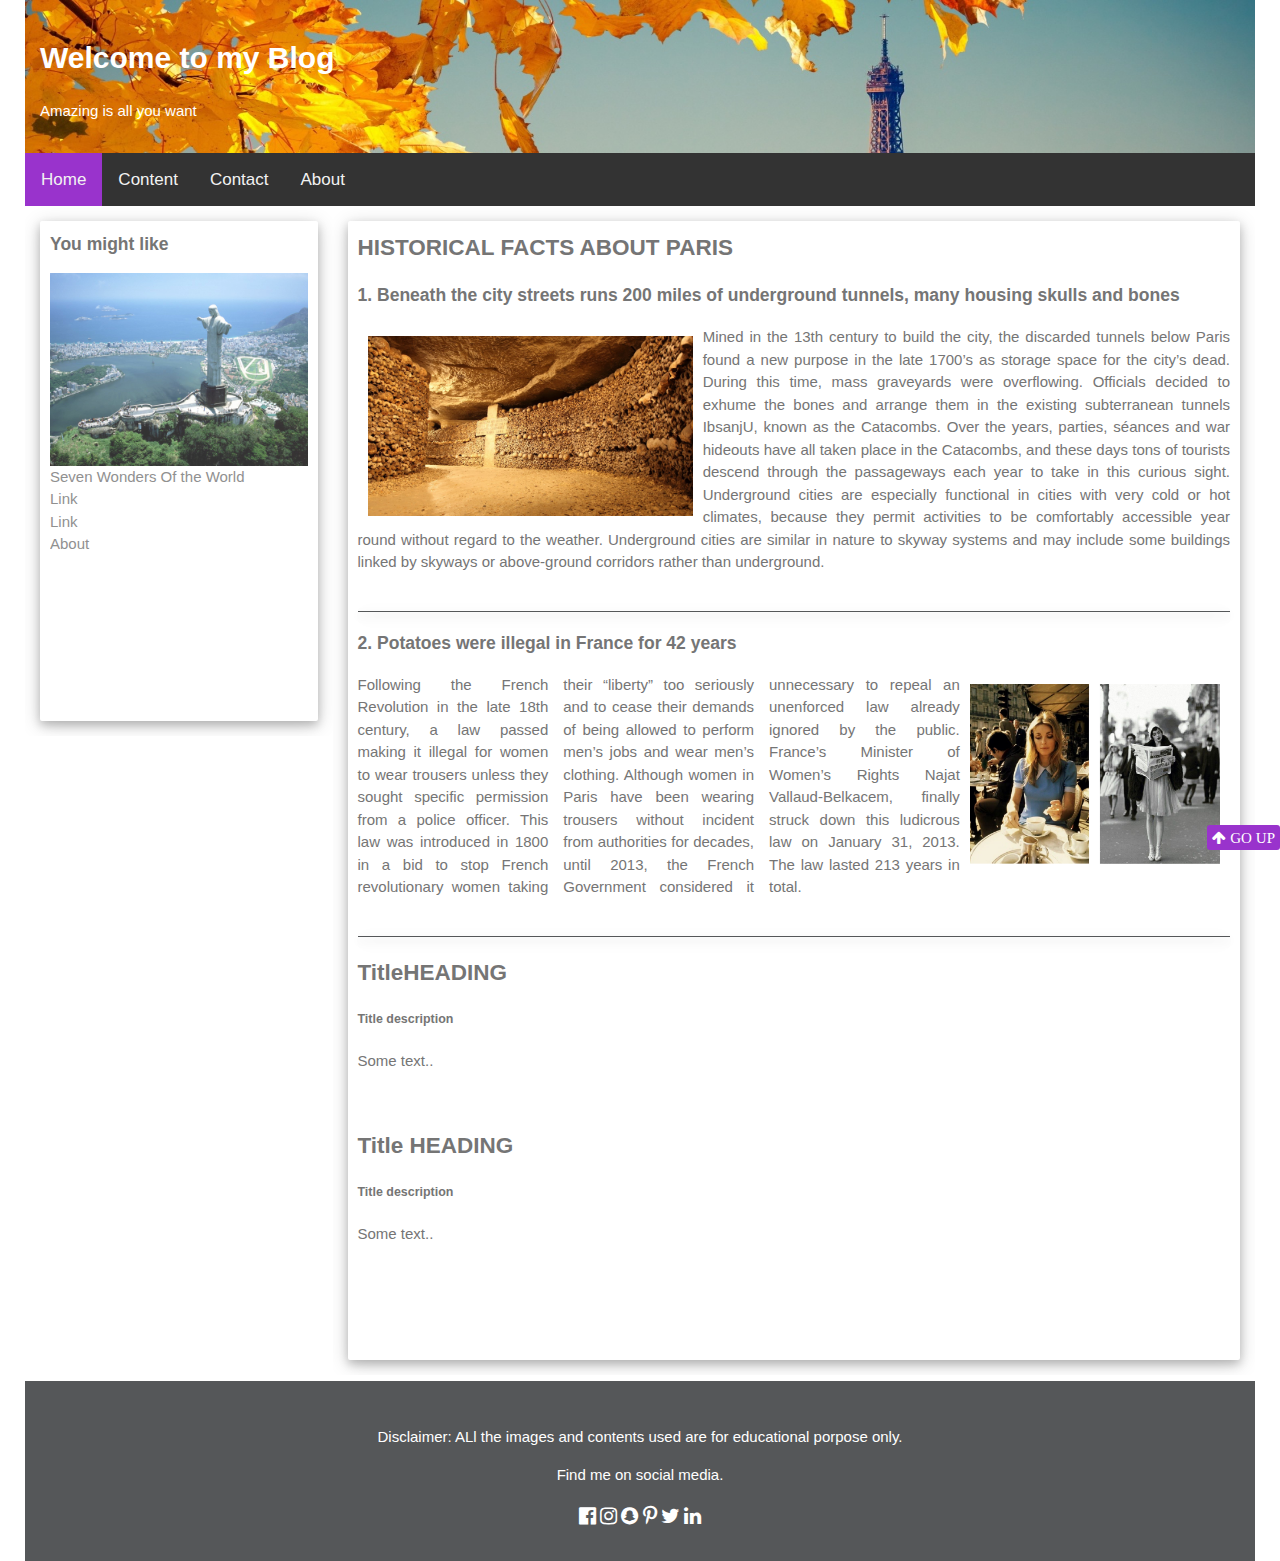
<file: index.html>
<!DOCTYPE html>

<html>

<head>
    <title>My Blog</title>
    <link href="css/main.css" rel="stylesheet">
    <link href="css/content.css" rel="stylesheet">
    <link rel="stylesheet" href="https://cdnjs.cloudflare.com/ajax/libs/font-awesome/4.7.0/css/font-awesome.min.css">
</head>

<body>

    <div class="header1 center bgimage">
        <h1>Welcome to my Blog</h1>
        <p>Amazing is all you want</p>
    </div>

    <nav class="">
        <div class="row topnav" id="myTopnav">
            <ul class="nav ">
                <a class="activenav" href="#">Home</a>
                <a href="content.html">Content</a>
                <a href="mailto:vvallive@gmail.com">Contact</a>
                <a href="about.html">About</a>
                <a href="javascript:void(0);" class="icon" onclick="myFunction()">
                    <i class="fa fa-bars"></i>
                </a>
            </ul>
        </div>
    </nav>
    <div class="container1">
        <div class="lscol">
            <div class="lsides">
                <h3 class="center">You might like</h3>
                <ol class="lsnav">
                    <li>
                        <a href="content.html"><img class="imgsb" ; src="img/img10.jpeg" />Seven Wonders Of the World</a>
                    </li>
                    <li><a href="#">Link</a></li>
                    <li><a href="#">Link</a></li>
                    <li><a href="about.html">About</a></li>
                </ol>
            </div>
        </div>
        <div class="mcol">
            <div class="rmain">
                <h2 class="center">HISTORICAL FACTS ABOUT PARIS</h2>
                <div class="pcontainer">
                    <h3>1. Beneath the city streets runs 200 miles of underground tunnels, many housing skulls and bones</h3>
                    <a target="_blank" href="img/photo1.jpg"><img class="imgp fleft" src="img/photo1.jpg" alt="image 1"></a>
                    <p class="pp">Mined in the 13th century to build the city, the discarded tunnels below Paris found a new purpose in the late 1700’s as storage space for the city’s dead. During this time, mass graveyards were overflowing. Officials decided to exhume
                        the bones and arrange them in the existing subterranean tunnels IbsanjU, known as the Catacombs. Over the years, parties, séances and war hideouts have all taken place in the Catacombs, and these days tons of tourists descend through
                        the passageways each year to take in this curious sight. Underground cities are especially functional in cities with very cold or hot climates, because they permit activities to be comfortably accessible year round without regard
                        to the weather. Underground cities are similar in nature to skyway systems and may include some buildings linked by skyways or above-ground corridors rather than underground.</p>

                    <br>
                    <div class="spandiv center"></div>
                </div>

                <div class="pcontainer">
                    <h3>2. Potatoes were illegal in France for 42 years</h3>
                    <a target="_blank" href="img/img2.jpg"><img class="imgp fright" src="img/img2.jpg" alt="image 2"></a>
                    <p class="pp col3">Following the French Revolution in the late 18th century, a law passed making it illegal for women to wear trousers unless they sought specific permission from a police officer. This law was introduced in 1800 in a bid to stop French
                        revolutionary women taking their “liberty” too seriously and to cease their demands of being allowed to perform men’s jobs and wear men’s clothing. Although women in Paris have been wearing trousers without incident from authorities
                        for decades, until 2013, the French Government considered it unnecessary to repeal an unenforced law already ignored by the public. France’s Minister of Women’s Rights Najat Vallaud-Belkacem, finally struck down this ludicrous
                        law on January 31, 2013. The law lasted 213 years in total.</p>
                    <br>
                    <div class="spandiv center"></div>

                </div>


                <h2>TitleHEADING</h2>
                <h5>Title description</h5>
                <p>Some text..</p>
                <br>
                <h2>Title HEADING</h2>
                <h5>Title description</h5>
                <p>Some text..</p>
                <br><br><br><br>


            </div>
        </div>
    </div>
    <div style="color: white; padding: 3px;"><a class="goup fa fa-arrow-up" href="#myTopnav"> Go up</a></div>
    <footer class="footer center" style="margin-bottom:0">
        <p>Disclaimer: ALl the images and contents used are for educational porpose only.</p>
        <p>Find me on social media.</p>
        <a></a><i class="fa fa-facebook-official w3-hover-opacity"></i>
        <a class="link" href="https://www.instagram.com/vidya_reddy_05"><i class="fa fa-instagram w3-hover-opacity"></i></a>
        <a><i class="fa fa-snapchat w3-hover-opacity"></i></a>
        <a><i class="fa fa-pinterest-p w3-hover-opacity"></i></a>
        <a><i class="fa fa-twitter w3-hover-opacity"></i></a>
        <a><i class="fa fa-linkedin w3-hover-opacity"></i></a>
    </footer>

    <script>
        function myFunction() {
            var x = document.getElementById("myTopnav");
            if (x.className === "topnav") {
                x.className += "responsive";
            } else {
                x.className = "topnav";
            }
        }
    </script>

</body>

</html>
</file>
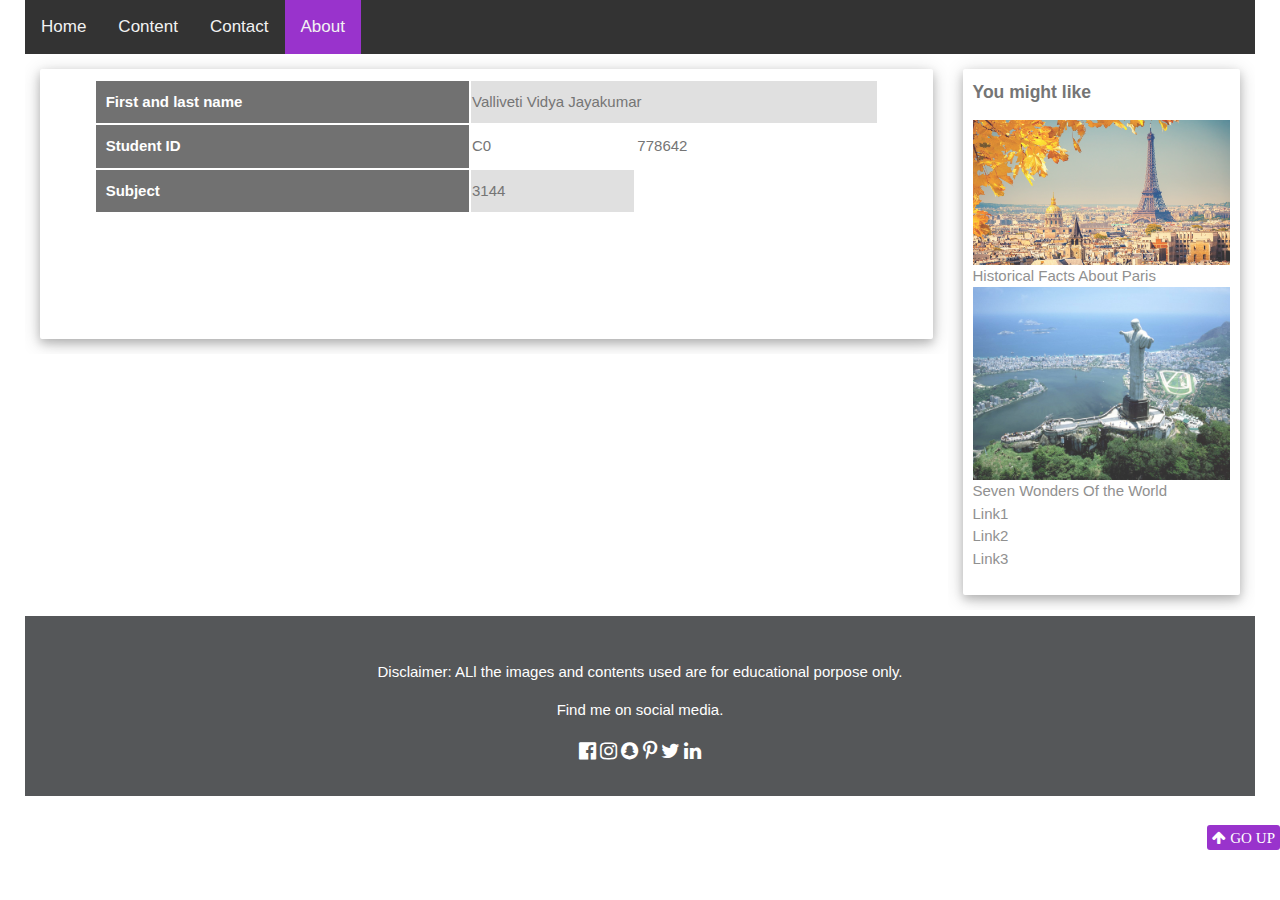
<file: about.html>
<!DOCTYPE html>

<html>

<head>
    <title>My Blog: About</title>
    <link href="css/main.css" rel="stylesheet">
    <link href="css/content.css" rel="stylesheet">
    <link rel="stylesheet" href="https://cdnjs.cloudflare.com/ajax/libs/font-awesome/4.7.0/css/font-awesome.min.css">
</head>

<body>
    <nav class="">
        <div class="row topnav" id="myTopnav">
            <ul class="nav ">
                <a href="index.html">Home</a>
                <a href="content.html">Content</a>
                <a href="mailto:vvallive@gmail.com">Contact</a>
                <a class="activenav" href="#">About</a>
                <a href="javascript:void(0);" class="icon" onclick="myFunction()">
                    <i class="fa fa-bars"></i>
                </a>
            </ul>
        </div>
    </nav>
    <div class="container1">
        <div class="lscolc">
            <div class="lsides">
                <h3 class="center">You might like</h3>
                <ol class="lsnav">
                    <li>
                        <a href="#"><img class="imgsb" ; src="img/img5.jpg" />Historical Facts About Paris</a>
                    </li>
                    <li>
                        <a href="#"><img class="imgsb" ; src="img/img10.jpeg" />Seven Wonders Of the World</a>
                    </li>
                    <li><a href="#">Link1</a></li>
                    <li><a href="#">Link2</a></li>
                    <li><a href="#">Link3</a></li>
                </ol>
            </div>
        </div>
        <div class="mcolc">
            <div class="rmain">
                <div></div>
                <div class="pcontainer">
                    <table class="center" style="width:90%; margin-top: 50px;">
                        <tr>
                            <th>First and last name</th>
                            <td colspan="2">Valliveti Vidya Jayakumar</td>
                        </tr>
                        <tr>
                            <th>Student ID</th>
                            <td>C0</td>
                            <td>778642</td>
                        </tr>
                        <tr>
                            <th>Subject</th>
                            <td>3144</td>
                        </tr>
                    </table>
                </div>
            </div>
        </div>
    </div>
    <div style="color: white; padding: 3px;"><a class="goup fa fa-arrow-up" href="#myTopnav"> Go up</a></div>
    <footer class="footer center" style="margin-bottom:0;">
        <p>Disclaimer: ALl the images and contents used are for educational porpose only.</p>
        <p>Find me on social media.</p>
        <a></a><i class="fa fa-facebook-official w3-hover-opacity"></i>
        <a class="link" href="https://www.instagram.com/vidya_reddy_05"><i
                class="fa fa-instagram w3-hover-opacity"></i></a>
        <a><i class="fa fa-snapchat w3-hover-opacity"></i> </a>
        <a><i class="fa fa-pinterest-p w3-hover-opacity"></i></a>
        <a><i class="fa fa-twitter w3-hover-opacity"></i></a>
        <a><i class="fa fa-linkedin w3-hover-opacity"></i></a>
    </footer>

    <script>
        function myFunction() {
            var x = document.getElementById("myTopnav");
            if (x.className === "topnav") {
                x.className += "responsive";
            } else {
                x.className = "topnav";
            }
        }
    </script>

</body>

</html>
</file>
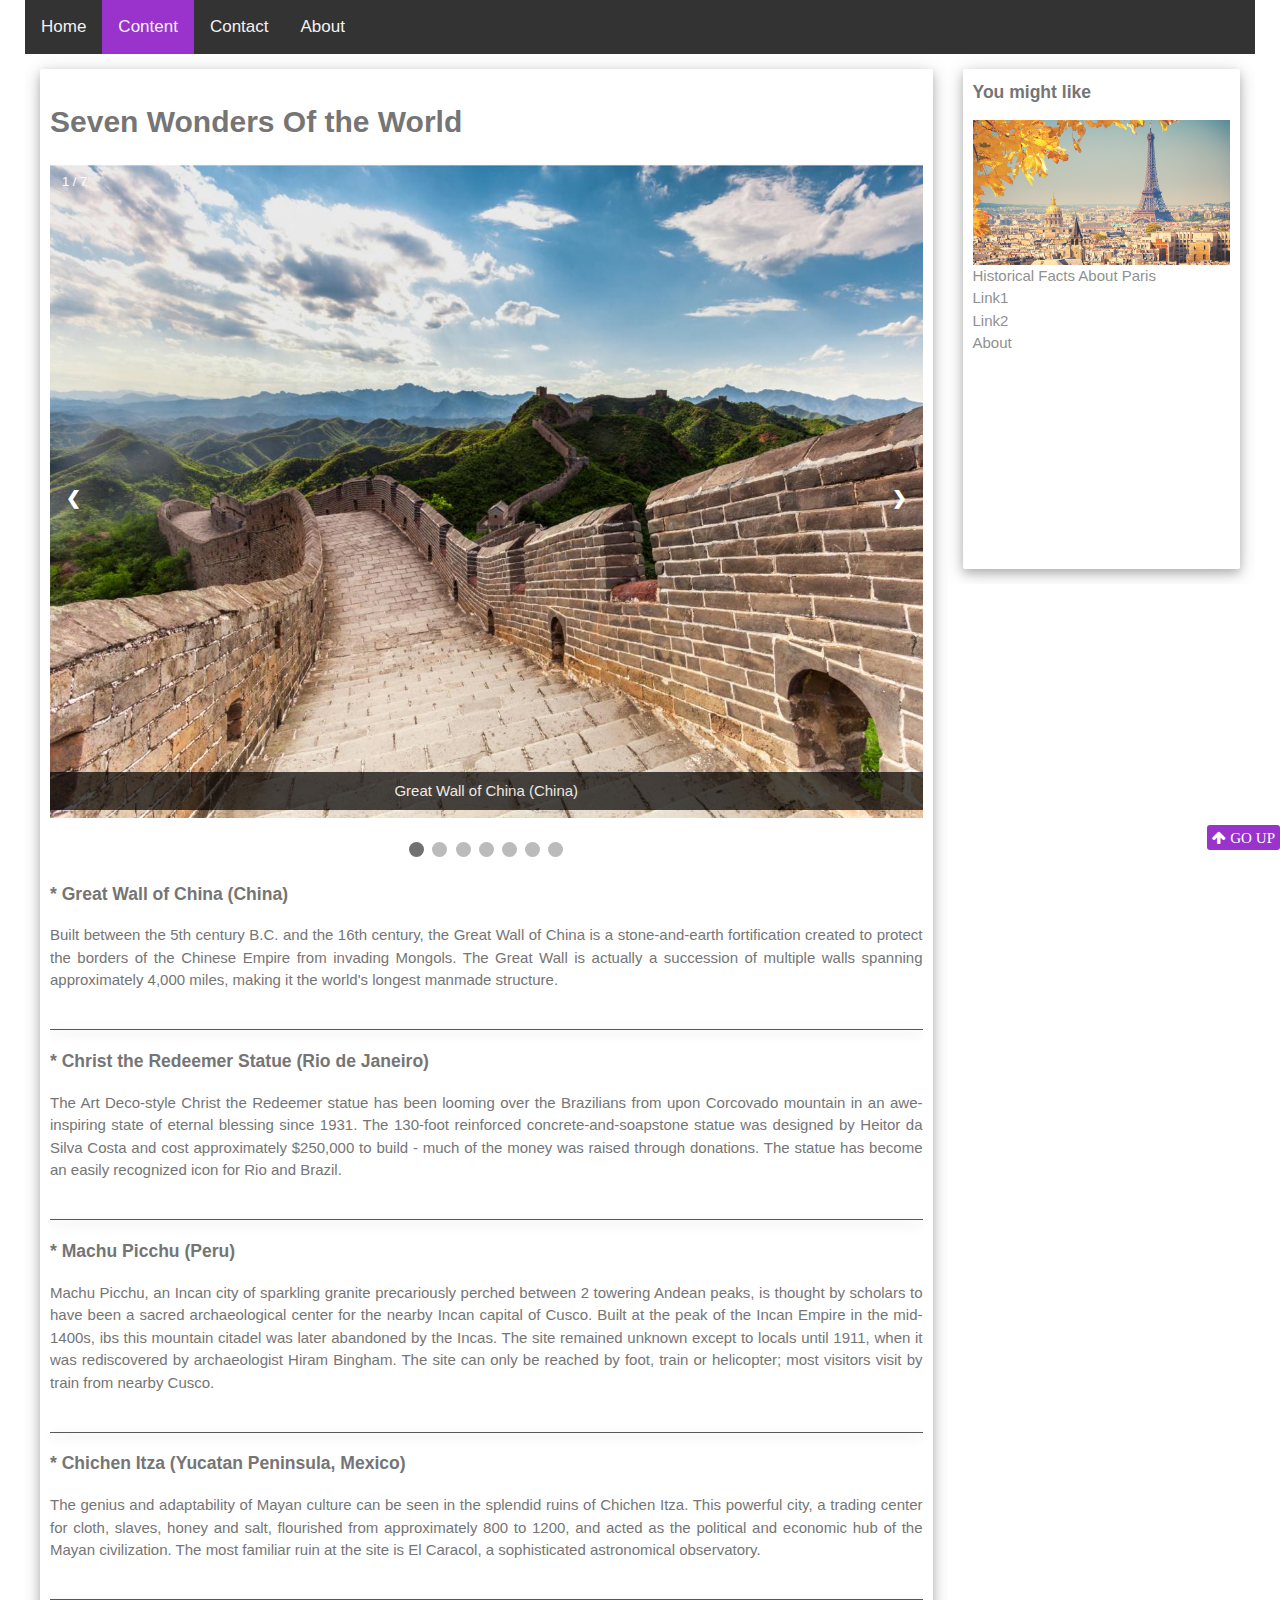
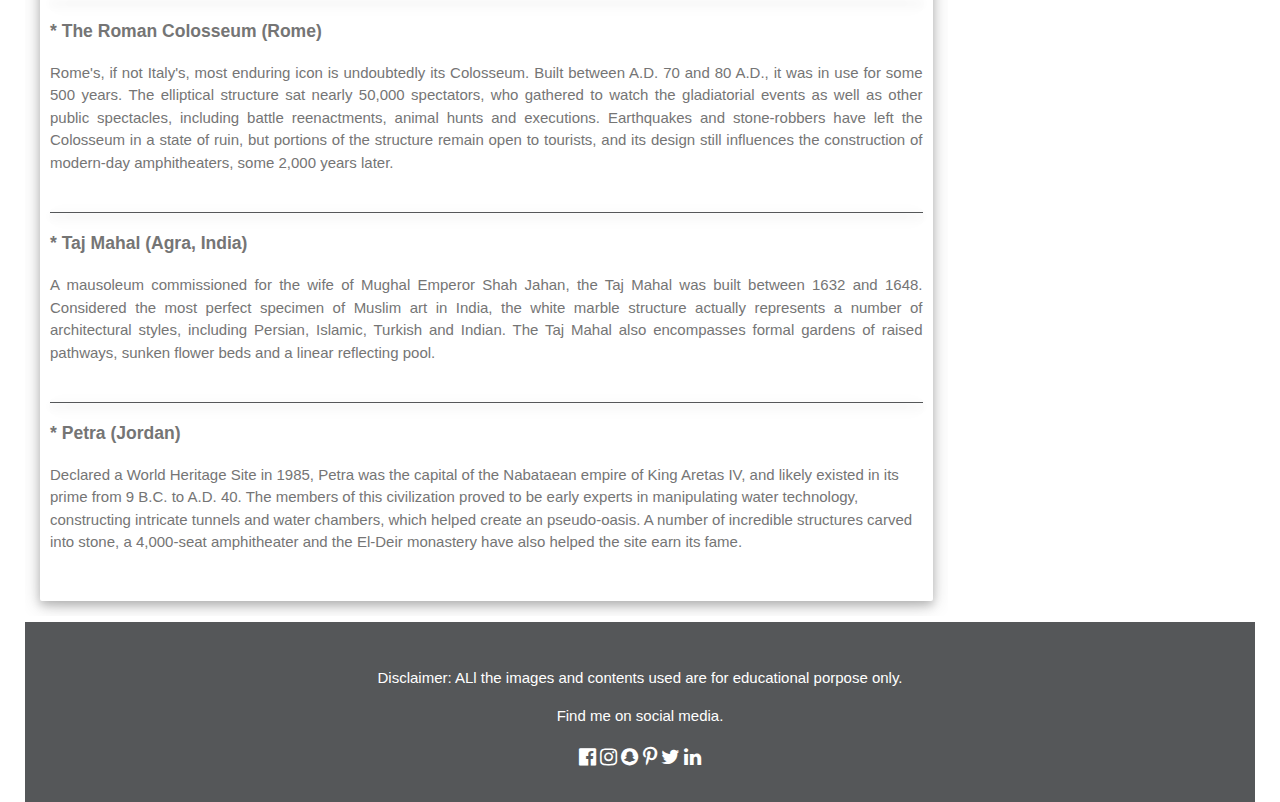
<file: content.html>
<!DOCTYPE html>

<html>

<head>
    <title>My Blog: 7 Wonders</title>
    <link href="css/main.css" rel="stylesheet">
    <link href="css/content.css" rel="stylesheet">
    <link rel="stylesheet" href="https://cdnjs.cloudflare.com/ajax/libs/font-awesome/4.7.0/css/font-awesome.min.css">
</head>

<body>
    <nav class="">
        <div class="row topnav" id="myTopnav">
            <ul class="nav ">
                <a href="index.html">Home</a>
                <a class="activenav" href="#">Content</a>
                <a href="mailto:vvallive@gmail.com">Contact</a>
                <a href="about.html">About</a>
                <a href="javascript:void(0);" class="icon" onclick="myFunction()">
                    <i class="fa fa-bars"></i>
                </a>
            </ul>
        </div>
    </nav>
    <div class="container1">
        <div class="lscolc">
            <div class="lsides">
                <h3 class="center">You might like</h3>
                <ol class="lsnav">
                    <li>
                        <a href="#"><img class="imgsb" ; src="img/img5.jpg" />Historical Facts About Paris</a>
                    </li>
                    <li><a href="#">Link1</a></li>
                    <li><a href="#">Link2</a></li>
                    <li><a href="about.html">About</a></li>
                </ol>
            </div>
        </div>
        <div class="mcolc">
            <div class="rmain">
                <h1> Seven Wonders Of the World </h1>
                <div class="pcontainer">

                    <div class="slideshow-container">

                        <div class="mySlides fade">
                            <div class="numbertext">1 / 7</div>
                            <img src="img/img9.jpeg" style="width:100%">
                            <div class="text">Great Wall of China (China)</div>
                        </div>

                        <div class="mySlides fade">
                            <div class="numbertext">2 / 7</div>
                            <img src="img/img10.jpeg" style="width:100%">
                            <div class="text">Christ the Redeemer Statue (Rio de Janeiro)</div>
                        </div>

                        <div class="mySlides fade">
                            <div class="numbertext">3 / 7</div>
                            <img src="img/img11.jpeg" style="width:100%">
                            <div class="text">Machu Picchu (Peru)</div>
                        </div>
                        <div class="mySlides fade">
                            <div class="numbertext">4 / 7</div>
                            <img src="img/img12.jpeg" style="width:100%">
                            <div class="text">Chichen Itza (Yucatan Peninsula, Mexico)</div>
                        </div>
                        <div class="mySlides fade">
                            <div class="numbertext">5 / 7</div>
                            <img src="img/img13.jpeg" style="width:100%">
                            <div class="text">The Roman Colosseum (Rome)</div>
                        </div>
                        <div class="mySlides fade">
                            <div class="numbertext">6 / 7</div>
                            <img src="img/img14.jpeg" style="width:100%">
                            <div class="text">Taj Mahal (Agra, India)</div>
                        </div>
                        <div class="mySlides fade">
                            <div class="numbertext">7 / 7</div>
                            <img src="img/img15.jpeg" style="width:100%">
                            <div class="text">Petra (Jordan)</div>
                        </div>

                        <a class="prev" onclick="plusSlides(-1)">&#10094;</a>
                        <a class="next" onclick="plusSlides(1)">&#10095;</a>

                    </div>
                    <br>

                    <div style="text-align:center">
                        <span class="dot" onclick="currentSlide(1)"></span>
                        <span class="dot" onclick="currentSlide(2)"></span>
                        <span class="dot" onclick="currentSlide(3)"></span>
                        <span class="dot" onclick="currentSlide(4)"></span>
                        <span class="dot" onclick="currentSlide(5)"></span>
                        <span class="dot" onclick="currentSlide(6)"></span>
                        <span class="dot" onclick="currentSlide(7)"></span>
                    </div>
                </div>
                <div class="pcontainer">
                    <h3>* Great Wall of China (China)</h3>
                    <p class="pp">Built between the 5th century B.C. and the 16th century, the Great Wall of China is a stone-and-earth fortification created to protect the borders of the Chinese Empire from invading Mongols. The Great Wall is actually a succession
                        of multiple walls spanning approximately 4,000 miles, making it the world's longest manmade structure.</p>
                    <br>
                    <div class="spandiv center"></div>
                </div>
                <div class="pcontainer">
                    <h3>* Christ the Redeemer Statue (Rio de Janeiro)</h3>
                    <p class="pp">The Art Deco-style Christ the Redeemer statue has been looming over the Brazilians from upon Corcovado mountain in an awe-inspiring state of eternal blessing since 1931. The 130-foot reinforced concrete-and-soapstone statue was designed
                        by Heitor da Silva Costa and cost approximately $250,000 to build - much of the money was raised through donations. The statue has become an easily recognized icon for Rio and Brazil.</p>
                    <br>
                    <div class="spandiv center"></div>
                </div>
                <div class="pcontainer">
                    <h3>* Machu Picchu (Peru)</h3>
                    <p class="pp">Machu Picchu, an Incan city of sparkling granite precariously perched between 2 towering Andean peaks, is thought by scholars to have been a sacred archaeological center for the nearby Incan capital of Cusco. Built at the peak of the
                        Incan Empire in the mid-1400s, ibs this mountain citadel was later abandoned by the Incas. The site remained unknown except to locals until 1911, when it was rediscovered by archaeologist Hiram Bingham. The site can only be reached
                        by foot, train or helicopter; most visitors visit by train from nearby Cusco.</p>
                    <br>
                    <div class="spandiv center"></div>
                </div>
                <div class="pcontainer">
                    <h3>* Chichen Itza (Yucatan Peninsula, Mexico)</h3>
                    <p class="pp">The genius and adaptability of Mayan culture can be seen in the splendid ruins of Chichen Itza. This powerful city, a trading center for cloth, slaves, honey and salt, flourished from approximately 800 to 1200, and acted as the political
                        and economic hub of the Mayan civilization. The most familiar ruin at the site is El Caracol, a sophisticated astronomical observatory.</p>
                    <br>
                    <div class="spandiv center"></div>
                </div>
                <div class="pcontainer">
                    <h3>* The Roman Colosseum (Rome)</h3>
                    <p class="pp">Rome's, if not Italy's, most enduring icon is undoubtedly its Colosseum. Built between A.D. 70 and 80 A.D., it was in use for some 500 years. The elliptical structure sat nearly 50,000 spectators, who gathered to watch the gladiatorial
                        events as well as other public spectacles, including battle reenactments, animal hunts and executions. Earthquakes and stone-robbers have left the Colosseum in a state of ruin, but portions of the structure remain open to tourists,
                        and its design still influences the construction of modern-day amphitheaters, some 2,000 years later.</p><br>
                    <div class="spandiv center"></div>
                </div>
                <div class="pcontainer">
                    <h3>* Taj Mahal (Agra, India)</h3>
                    <p class="pp">A mausoleum commissioned for the wife of Mughal Emperor Shah Jahan, the Taj Mahal was built between 1632 and 1648. Considered the most perfect specimen of Muslim art in India, the white marble structure actually represents a number
                        of architectural styles, including Persian, Islamic, Turkish and Indian. The Taj Mahal also encompasses formal gardens of raised pathways, sunken flower beds and a linear reflecting pool.</p><br>
                    <div class="spandiv center"></div>
                </div>
                <div class="pcontainer">
                    <h3>* Petra (Jordan)</h3>
                    <p class="pp"></p>Declared a World Heritage Site in 1985, Petra was the capital of the Nabataean empire of King Aretas IV, and likely existed in its prime from 9 B.C. to A.D. 40. The members of this civilization proved to be early experts in manipulating
                    water technology, constructing intricate tunnels and water chambers, which helped create an pseudo-oasis. A number of incredible structures carved into stone, a 4,000-seat amphitheater and the El-Deir monastery have also helped the
                    site earn its fame.</p><br>
                </div>

            </div>
        </div>
    </div>
    <div style="color: white; padding: 3px;"><a class="goup fa fa-arrow-up" href="#myTopnav"> Go up</a></div>
    <footer class="footer center" style="margin-bottom:0">
        <p>Disclaimer: ALl the images and contents used are for educational porpose only.</p>
        <p>Find me on social media.</p>
        <a></a><i class="fa fa-facebook-official w3-hover-opacity"></i>
        <a class="link" href="https://www.instagram.com/vidya_reddy_05"><i class="fa fa-instagram w3-hover-opacity"></i></a>
        <a><i class="fa fa-snapchat w3-hover-opacity"></i>    </a>
        <a><i class="fa fa-pinterest-p w3-hover-opacity"></i></a>
        <a><i class="fa fa-twitter w3-hover-opacity"></i></a>
        <a><i class="fa fa-linkedin w3-hover-opacity"></i></a>
    </footer>

    <script>
        function myFunction() {
            var x = document.getElementById("myTopnav");
            if (x.className === "topnav") {
                x.className += "responsive";
            } else {
                x.className = "topnav";
            }
        }
        var slideIndex = 1;
        showSlides(slideIndex);

        function plusSlides(n) {
            showSlides(slideIndex += n);
        }

        function currentSlide(n) {
            showSlides(slideIndex = n);
        }

        function showSlides(n) {
            var i;
            var slides = document.getElementsByClassName("mySlides");
            var dots = document.getElementsByClassName("dot");
            if (n > slides.length) {
                slideIndex = 1
            }
            if (n < 1) {
                slideIndex = slides.length
            }
            for (i = 0; i < slides.length; i++) {
                slides[i].style.display = "none";
            }
            for (i = 0; i < dots.length; i++) {
                dots[i].className = dots[i].className.replace(" active", "");
            }
            slides[slideIndex - 1].style.display = "block";
            dots[slideIndex - 1].className += " active";
        }
    </script>

</body>

</html>
</file>
<file: css/main.css>
* {
    box-sizing: border-box
}

body {
    background-color: white;
    align-items: center;
    padding: 0px 25px;
    color: #757575!important;
    font-size: 15px;
    line-height: 1.5;
    margin: 0px;
}

html,
body,
h1,
h2,
h3,
h4,
h5,
h6 {
    font-family: "Roboto", sans-serif
}

p {
    display: block;
    margin-block-start: 1em;
    margin-block-end: 1em;
    margin-inline-start: 0px;
    margin-inline-end: 0px;
}

.gray {
    color: #555759;
}

.center {
    margin: auto!important;
}

.header1 {
    width: inherit;
    background-color: #9933cc;
    color: #ffffff;
    padding: 15px;
    font-family: "Roboto", sans-serif;
}

.bgimage {
    background-image: url('/img/img5.jpg');
    background-repeat: no-repeat;
    background-attachment: fixed;
    background-size: 100%;
}

.sticky {
    position: -webkit-sticky;
    position: sticky!important;
    top: 0;
}

.container1 {
    width: 100%;
    align-items: center;
    display: block;
    margin-left: auto;
    margin-right: auto;
    overflow: auto;
}

.nav {
    background-color: #555759;
    list-style-type: none;
    text-align: left;
    margin: 0;
    padding: 0;
    box-shadow: 0 1px 3px rgba(0, 0, 0, 0.12), 0 1px 2px rgba(0, 0, 0, 0.24);
}

.nav a {
    display: block;
    text-decoration: none;
    font-size: 20px;
    padding: 20px;
    color: #ffffff;
}

.nav ul {
    margin: 0px;
    text-decoration: none;
}

.nav a:hover {
    background-color: #9933cc;
}

.activenav {
    background-color: #9933cc
}

@media screen and (max-width: 600px) {
    .topnav a:not(:first-child) {
        display: none;
    }
    .topnav a.icon {
        float: right;
        display: block;
    }
}

@media screen and (max-width: 600px) {
    .topnav.responsive {
        position: relative;
        width: 100%;
    }
    .topnav.responsive .icon {
        position: absolute;
        right: 0;
        top: 0;
    }
    .topnav.responsive a {
        float: none;
        display: block;
        text-align: left;
    }
}

.topnav {
    overflow: hidden;
    background-color: #333;
}

.topnav {
    overflow: hidden;
    background-color: #333;
}

.topnav a {
    float: left;
    display: block;
    color: #f2f2f2;
    text-align: center;
    padding: 14px 16px;
    text-decoration: none;
    font-size: 17px;
}

.topnav .icon {
    display: none;
}

.lscol ol {
    list-style-type: none;
    font-size: 15px;
    padding: 0px;
}

.lsnav li {
    border: #000000 5px;
}

.lsnav a {
    text-decoration: none;
    color: #757575!important;
    opacity: 0.8;
}

.lsnav li :hover {
    color: #000000!important;
    align-items: center;
    border: #555759 10px;
    opacity: 1;
}

.lscol {
    width: 25%;
    margin-top: 0px;
    float: left;
    overflow: auto;
}

.lsides {
    padding: 10px;
    min-height: 500px;
    text-align: left;
    list-style-type: none;
    background-color: white;
    margin: 15px;
    border-radius: 2px;
    box-shadow: 0 4px 10px 0 rgba(0, 0, 0, 0.2), 0 4px 20px 0 rgba(0, 0, 0, 0.19);
}

.mcol {
    width: 75%;
    margin: 0px;
    display: inline-grid;
    min-height: 300px;
    overflow: auto;
    float: right;
}

.rmain {
    padding: 10px;
    background-color: white;
    margin: 15px;
    border-radius: 2px;
    box-shadow: 0 4px 10px 0 rgba(0, 0, 0, 0.2), 0 4px 20px 0 rgba(0, 0, 0, 0.19);
}

.imgp {
    max-width: 40%;
    max-height: 200px;
    padding: 10px;
    clear: both;
}

.fleft {
    float: left;
}

.fright {
    float: right;
}

.pcontainer {
    display: block!important;
    min-height: auto;
    clear: left;
}

.col2 {
    column-count: 2;
}

.col3 {
    column-count: 3;
}

.pp {
    text-align: justify;
}

.spandiv {
    margin: 10px;
    ;
    width: 100%;
    height: 1px;
    background-color: #555759;
    box-shadow: 0 4px 10px 0 rgba(0, 0, 0, 0.2), 0 4px 20px 0 rgba(0, 0, 0, 0.19);
}

.footer {
    display: block;
    color: #ffffff;
    background-color: #555759;
    margin: 0px;
    width: 100%;
    text-align: center;
    padding: 30px;
}

.goup {
    position: fixed;
    bottom: 50px;
    right: 0;
    background-color: #9933cc;
    width: fit-content;
    height: fit-content;
    border-radius: 3px;
    align-self: left;
    vertical-align: middle;
    padding: 5px;
    margin: 0px;
    text-decoration: none;
    font-size: 15px;
    color: #ffffff!important;
    text-transform: uppercase;
}

.goup a {
    text-decoration: none;
}

.link {
    text-decoration: none;
    font-size: 20px;
    color: #ffffff!important;
    text-transform: uppercase;
}

.footer i {
    font-size: 20px;
    text-decoration: none;
}
</file>
<file: css/content.css>
* {
    box-sizing: border-box
}

.mySlides {
    display: none
}

img {
    vertical-align: middle;
}

.slideshow-container {
    max-width: 1000px;
    position: relative;
    margin: auto;
}

.prev,
.next {
    cursor: pointer;
    position: absolute;
    top: 50%;
    width: auto;
    padding: 16px;
    margin-top: -22px;
    color: white;
    font-weight: bold;
    font-size: 18px;
    transition: 0.6s ease;
    border-radius: 0 3px 3px 0;
    user-select: none;
}

.next {
    right: 0;
    border-radius: 3px 0 0 3px;
}

.prev:hover,
.next:hover {
    background-color: rgba(0, 0, 0, 0.8);
}

.text {
    color: #f2f2f2;
    font-size: 15px;
    padding: 8px 12px;
    position: absolute;
    bottom: 8px;
    width: 100%;
    text-align: center;
    background-color: black;
    opacity: 0.7;
}

.numbertext {
    color: #ffffff;
    font-size: 13px;
    padding: 8px 12px;
    position: absolute;
    text-decoration: solid;
    top: 0;
}

.dot {
    cursor: pointer;
    height: 15px;
    width: 15px;
    margin: 0 2px;
    background-color: #bbb;
    border-radius: 50%;
    display: inline-block;
    transition: background-color 0.6s ease;
}

.active,
.dot:hover {
    background-color: #717171;
}

.fade {
    -webkit-animation-name: fade;
    -webkit-animation-duration: 1.5s;
    animation-name: fade;
    animation-duration: 1.5s;
}

@-webkit-keyframes fade {
    from {
        opacity: .4
    }
    to {
        opacity: 1
    }
}

@keyframes fade {
    from {
        opacity: .4
    }
    to {
        opacity: 1
    }
}

@media only screen and (max-width: 300px) {
    .prev,
    .next,
    .text {
        font-size: 15px
    }
}

.imgsb {
    width: 100%;
    clear: right;
}

.mcolc {
    width: 75%;
    margin: 0px;
    display: inline-grid;
    min-height: 300px;
    overflow: auto;
    float: left;
}

.lscolc {
    width: 25%;
    margin-top: 0px;
    float: right;
    overflow: auto;
}

.lscolc ol {
    list-style-type: none;
    font-size: 15px;
    padding: 0px;
}

th {
    background-color: #717171;
    color: white;
    padding: 10px;
}

tr {
    text-align: left;
    padding: 10px;
}

tr:nth-child(odd) {
    background-color: #e0e0e0;
}

tr:hover {
    background-color: #b9b9b9;
}
</file>
